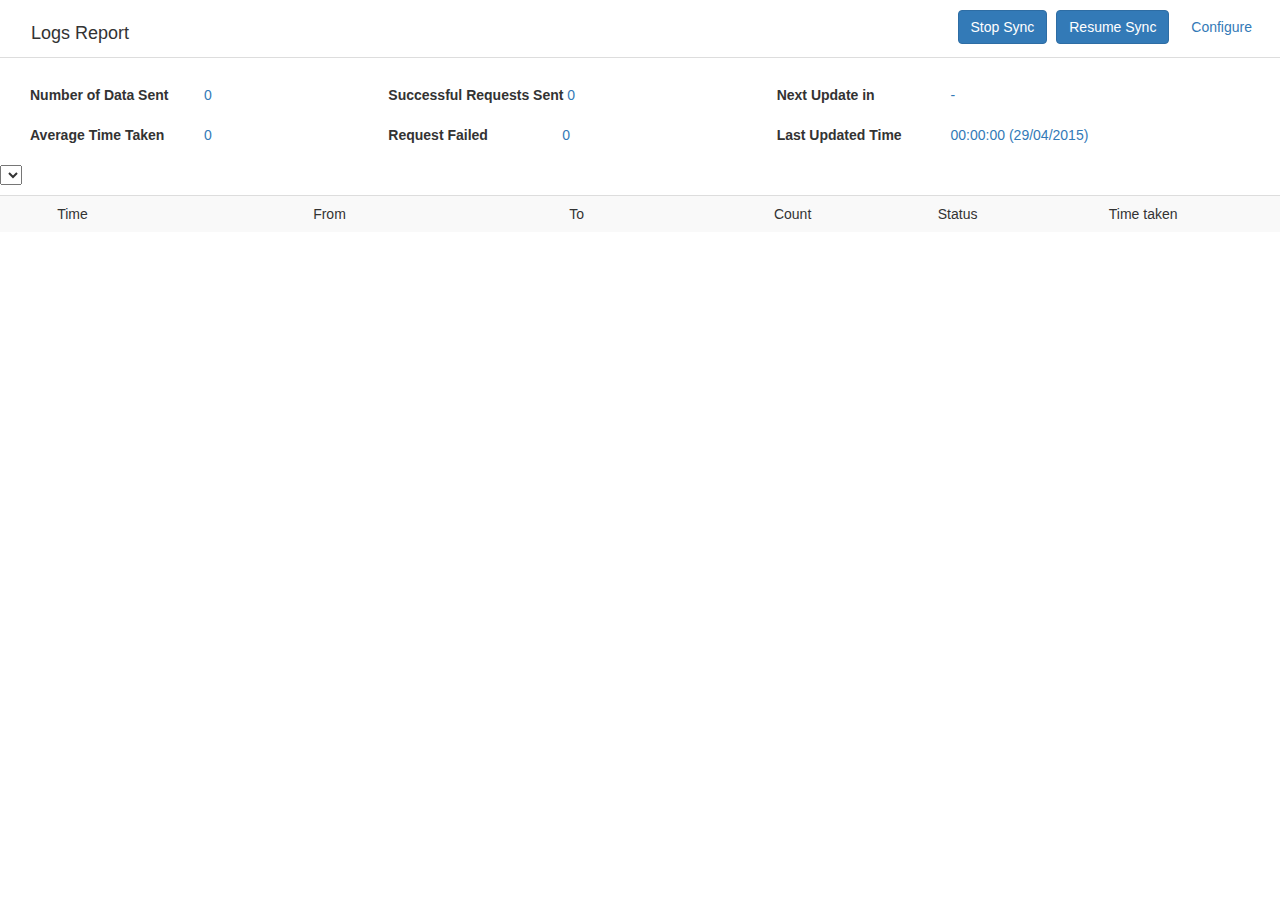
<file: web/jsp/index.html>
<!DOCTYPE html>
<html>
    <head>
        <meta charset="UTF-8">
        <title>Log Window</title>

        <script type="text/javascript" src="../js/jquery-1.10.2.min.js"></script>
        <script type="text/javascript" src="../js/jquery.timeentry.js"></script>
        <script type="text/javascript" src="../js/bootstrap.min.js"></script>
        <script type="text/javascript" src="../js/attendance.js"></script>
        <style>
            .dvtabcom {
                background-color: #fff;
                border-bottom: 1px solid #ddd;
                z-index: 99 !important
            }
            .dvtabcom .nav a {
                color: #333;
                font-size: 18px
            }
            .dvtabcom .nav-tabs > li.active > a, .dvtabcom .nav-tabs > li.active > a:hover, .dvtabcom .nav-tabs > li.active > a:focus {
                border: 1px solid transparent;
                border-bottom: 2px solid #337ab7;
                color: #337ab7
            }
            .dvtabcom .nav > li > a:hover, .dvtabcom .nav > li > a:focus {
                background-color: transparent;
                border: 1px solid transparent
            }
            .tab-content {
                position: absolute;
                top: 55px;
                right: 0;
                left: 0;
                bottom: 0;
                overflow: hidden;
                overflow-y: auto
            }
            .tab-content .control-label {
                min-width: 170px
            }
            .tab-content .control-label + span {
                color: #337ab7
            }
            .dvmodal-body label {  }

            /* Slide */
            .dvmodal-overlay { background: black;opacity: .3; position:fixed; top:0px;bottom:0px;left:0px;right:0px;z-index:100 }
            .dvmodal-outer { position: absolute;background-color:#fff;right: -100%;top:0;bottom:0;z-index:101;box-shadow: -6px 0px 5px #aaa; }
            .dvmodal-popup { position: absolute;top: 0;bottom: 0; right: 0; width: 100%; }
            .dvmodal-head { background-color:#f9f9f9;position:absolute;top:0;width: 100%;min-height:52px;color:#333;padding:18px 20px;left:0;right:0;border-bottom: 1px solid #eee }
            .dvmodal-head h3 { font-size:16px; margin:0 }
            .dvmodal-body { padding: 10px;overflow-y: auto;position:absolute;top:60px;bottom:70px;left:0;right:0}
            .dvmodal-foo { position: absolute;bottom:0;border-top: 1px solid #eee;width: 100%;padding:15px 20px }

        </style>
        <link href="../css/bootstrap.css" rel="stylesheet" />
    </head>
    <body onload="onLoad()" style="overflow:hidden">
        <div class="">
            <div class="col-md-12 PT10 MB10 dvtabcom navbar-fixed-top">
                <div class="pull-right">
                    <a id="stopSync" data-toggle="modal" data-target="#myConfig" class="submit MR5 btn btn-primary" onclick="stop();">Stop Sync</a>
                    <a id="resumeSync" data-toggle="modal" data-target="#myConfig" class="submit MR5 btn btn-primary" onclick="Resume();">Resume Sync</a>
                    <a onclick="showConfigPage()" class="btnConfig btn">Configure</a>
                </div>
                <ul class="nav nav-tabs B0">
                    <!--<li role="presentation" class="active"><a href="#dvDataConfig" role="tab" data-toggle="tab">Configuration</a></li>-->
                    <li><a>Logs Report</a></li>
                </ul>
            </div>
        </div>
        <div class="container-fluid">
            <div class="tab-content PT30 MB30">
                <div class="clearfix">
                    <div class="row PL15 PR15"> 
                        <!-- <div class="col-md-4">
                            <div id="displayServerTime" class="form-group">
                              <label class="MR20 control-label">Server Time</label>
                              <span>0</span>
                            </div>
                          </div>-->
                        <div class="col-md-7">
                            <div id="info">
                                <div class="col-md-6">
                                    <div class="form-group">
                                        <label class="control-label">Number of Data Sent</label>
                                        <span id="numOfDataSent">0</span> </div>
                                    <div class="form-group">
                                        <label class="control-label">Average Time Taken</label>
                                        <span id="averageTime">0</span> </div>
                                </div>
                                <div class="col-md-6">
                                    <div class="form-group">
                                        <label class="control-label">Successful Requests Sent</label>
                                        <span id="numberOfSuccreqSent">0</span> </div>
                                    <div class="form-group">
                                        <label class="control-label">Request Failed</label>
                                        <span id="failedReq">0</span> </div>
                                </div>
                            </div>
                        </div>

                        <div class="col-md-5">
                            <div class="col-md-12">
                                <div id="displayClock" class="form-group">
                                    <label class="control-label">Next Update in</label>
                                    <span> - </span> </div>
                            </div>
                            <div class="col-md-12">
                                <div id="lastRefreshTime" class="form-group">
                                    <label class="control-label">Last Updated Time</label>
                                    <span>00:00:00 (29/04/2015)</span> </div>
                            </div>
                        </div>

                    </div>

                    <div id="logsHeader">
                        
                        <select onchange='getLogs(this.value)'>
                            
                        </select>
                        
                        <table class="table table-striped MT10">
                            <tbody>
                            <tr>
                                <td class="1%"></td>
                                <td width="20%">Time</td>
                                <td width="20%">From</td>
                                <td width="16%">To</td>
                                <td >Count</td>
                                <td>Status</td>
                                <td width="14%">Time taken</td>
                            </tr>
                            </tbody>
                            <tbody id="logs1">
                                
                            </tbody>
                        </table>
                    </div>
                </div>

            </div>
        </div>

        <div id="dvmodal-lft" class="dvmodal-outer" style="width:60%">
            <div class="dvmodal-popup">
                <div class="dvmodal-head">
                    <h3>Database Configuration<a ZPtitle="Close" class="IC-cls pull-right dvmodal-cls hide">x</a></h3>
                </div>
                <div class="dvmodal-body">
                    <div id="dvDataConfig">
                        <div class=""> 
                            <!--<h2>Database Configuration</h2>-->
                            <div>
                                <div class="col-md-6">
                                    <div class="form-group">
                                        <label>
                                            <req style="color: red">*</req>
                                            Connection URL </label>
                                        <input id="dbConnectionUrl" class="form-control" type="text" />
                                        <em class="MT5">EX : jdbc:jtds:sqlserver://localhost:1433/ZAttendance</em> </div>
                                </div>
                                <div class="col-md-3">
                                    <div class="form-group">
                                        <label>
                                            <req style="color: red">*</req>
                                            User name </label>
                                        <input id="dbUserName" class="form-control" type="text">
                                    </div>
                                </div>
                                <div class="col-md-3">
                                    <div class="form-group">
                                        <label>
                                            <req style="color: red">*</req>
                                            Password </label>
                                        <input id="dbPassword" class="form-control" type="password" />
                                    </div>
                                </div>
                            </div>
                            <div class="col-md-12">
                                <div class="form-group">
                                    <label>
                                        <req style="color: red">*</req>
                                        SQL Query</span> </label>
                                    <textarea id="dbQuery" rows="8" class="form-control" ></textarea>
                                    <em class="MT5">EX : select employeeId,eventTime,isCheckin from Attendance where evenTime > $1 and $2 </em> </div>
                            </div>

                            <div class="clearfix">
                                <div class="col-md-3">
                                    <div class="form-group">
                                        <label>
                                            <req style="color: red">*</req>
                                            Authtoken</label>
                                        <input id="authToken" class="form-control" type="password" />
                                    </div>
                                </div>
                                <div class="col-md-3">
                                    <div class="form-group">
                                        <label>TimeZone</label>
                                        <input type="text" class="form-control" id="timeZone" checked="checked"/>
                                    </div>
                                </div>
                                <div class="col-md-6">
                                    <div class="form-group">
                                        <div class="col-md-6">
                                            <label>Start Time </label>
                                            <input id="startTime" class="form-control" type="text" />
                                            <em class="MT5">Example Time format : HH:mm:ss</em> </div>
                                        <div class="col-md-6">
                                            <label>Sleep Time(mins) </label>
                                            <input id="sleepTime" class="form-control" type="text" />
                                        </div>
                                    </div>
                                </div>

                            </div>


                            <div class="clearfix">
                                <div class="col-md-6">
                                    <div class="form-group">
                                        <label>Proxy host and port</label>
                                        <div class="row">
                                            <div class="col-md-6">
                                                <input id="host" class="form-control" type="text"  style="display:inline-block"/>
                                            </div>
                                            <div class="col-md-6">
                                                <input id="port" class="form-control" type="text" style="display:inline-block"/>
                                            </div>
                                        </div>
                                    </div>
                                </div>
                                <div class="col-md-3">
                                    <div class="form-group">
                                        <label>Proxy username</label>
                                        <input id="proxyUserName" class="form-control" type="text" />
                                    </div>
                                </div>
                                <div class="col-md-3">
                                    <div class="form-group">
                                        <label>Proxy password</label>
                                        <input id="proxyPassword" class="form-control" type="password"/>
                                    </div>
                                </div>
                            </div>

                        </div>

                    </div>
                </div>
                <div class="dvmodal-foo">  
                    <input type="button" class="btn btn-primary MR5" value="Save & Start Sync" onclick="saveStart();">
                    <input id="resumeSync2" type="button" class="btn btn-default MR5" value="Resume" onclick="Resume();">
                    <a class="btn btn-default dvmodal-cls" onclick="hideConfigPage()">Cancel</a>
                </div>
            </div>
        </div>
        <div onclick="hideConfigPage()" class="dvmodal-overlay" style="display:none"></div>


    </body>
</html>
</file>
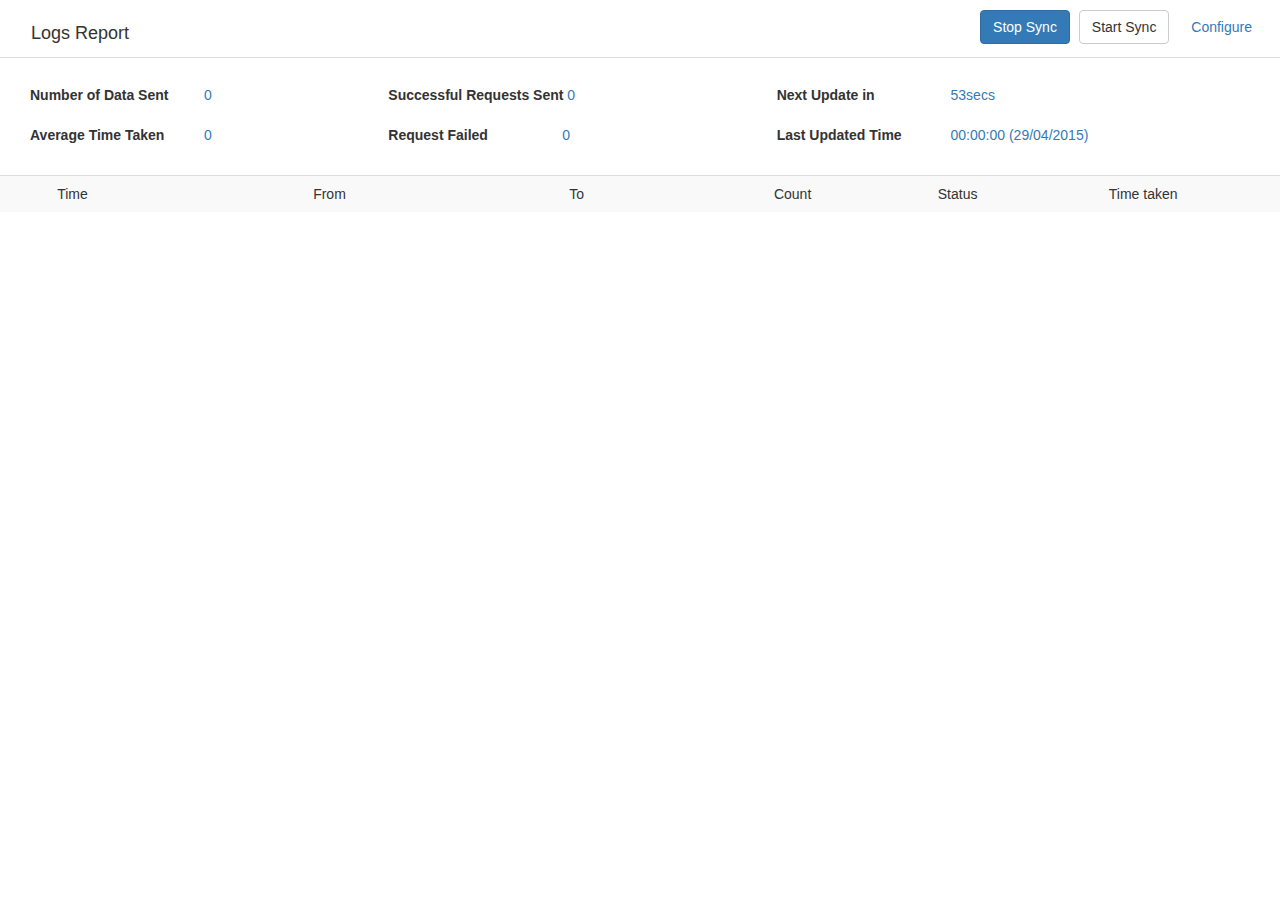
<file: web/jsp/index1.html>
<!DOCTYPE html>
<html>
<head>
<meta charset="UTF-8">
<title>Log Window</title>
<script type="text/javascript" src="../js/jquery-1.10.2.min.js"></script>
<script type="text/javascript" src="../js/jquery.timeentry.js"></script>
<script type="text/javascript" src="../js/bootstrap.min.js"></script>
<script type="text/javascript" src="../js/attendance.js"></script>
<style>
.dvtabcom {
	background-color: #fff;
	border-bottom: 1px solid #ddd;
	z-index: 99 !important
}
.dvtabcom .nav a {
	color: #333;
	font-size: 18px
}
.dvtabcom .nav-tabs > li.active > a, .dvtabcom .nav-tabs > li.active > a:hover, .dvtabcom .nav-tabs > li.active > a:focus {
	border: 1px solid transparent;
	border-bottom: 2px solid #337ab7;
	color: #337ab7
}
.dvtabcom .nav > li > a:hover, .dvtabcom .nav > li > a:focus {
	background-color: transparent;
	border: 1px solid transparent
}
.tab-content {
	position: absolute;
	top: 55px;
	right: 0;
	left: 0;
	bottom: 0;
	overflow: hidden;
	overflow-y: auto
}
.tab-content .control-label {
	min-width: 170px
}
.tab-content .control-label + span {
	color: #337ab7
}
.dvmodal-body label {  }

/* Slide */
.dvmodal-overlay { background: black;opacity: .3; position:fixed; top:0px;bottom:0px;left:0px;right:0px;z-index:100 }
.dvmodal-outer { position: absolute;background-color:#fff;right: -100%;top:0;bottom:0;z-index:101;box-shadow: -6px 0px 5px #aaa; }
.dvmodal-popup { position: absolute;top: 0;bottom: 0; right: 0; width: 100%; }
.dvmodal-head { background-color:#f9f9f9;position:absolute;top:0;width: 100%;min-height:52px;color:#333;padding:18px 20px;left:0;right:0;border-bottom: 1px solid #eee }
.dvmodal-head h3 { font-size:16px; margin:0 }
.dvmodal-body { padding: 10px;overflow-y: auto;position:absolute;top:60px;bottom:70px;left:0;right:0}
.dvmodal-foo { position: absolute;bottom:0;border-top: 1px solid #eee;width: 100%;padding:15px 20px }

</style>
<script>
$(document).ready(function () {

// Slider
    $('.btnConfig').click(function() {
        $('.dvmodal-overlay').fadeIn(200, function() {
            $('#dvmodal-lft').animate({
                'right': '0'
            }, 400);
        });
        return false;
    });
    $('.dvmodal-cls').click(function() {
        $('#dvmodal-lft').animate({
            'right': '-75%'
        }, 400, function() {
            $('.dvmodal-overlay').fadeOut('fast');
        });
    });
});
</script>
<link href="../css/bootstrap.css" rel="stylesheet" />
</head>
<body onload="onLoad()" style="overflow:hidden">
<div class="">
  <div class="col-md-12 PT10 MB10 dvtabcom navbar-fixed-top">
    <div class="pull-right">
    <a data-toggle="modal" data-target="#myConfig" class="submit MR5 btn btn-primary" onclick="stop();">Stop Sync</a>
    <a class="btn btn-default MR5">Start Sync</a>
    <a class="btnConfig btn">Configure</a>
    </div>
    <ul class="nav nav-tabs B0">
      <!--<li role="presentation" class="active"><a href="#dvDataConfig" role="tab" data-toggle="tab">Configuration</a></li>-->
      <li><a>Logs Report</a></li>
    </ul>
  </div>
</div>
<div class="container-fluid">
  <div class="tab-content PT30 MB30" id="addInput">
    <div class="clearfix">
      <div class="row PL15 PR15"> 
        <!-- <div class="col-md-4">
            <div id="displayServerTime" class="form-group">
              <label class="MR20 control-label">Server Time</label>
              <span>0</span>
            </div>
          </div>-->
        <div class="col-md-7">
          <div id="info">
            <div class="col-md-6">
              <div class="form-group">
                <label class="control-label">Number of Data Sent</label>
                <span id="numOfDataSent">0</span> </div>
              <div class="form-group">
                <label class="control-label">Average Time Taken</label>
                <span id="averageTime">0</span> </div>
            </div>
            <div class="col-md-6">
              <div class="form-group">
                <label class="control-label">Successful Requests Sent</label>
                <span id="numberOfSuccreqSent">0</span> </div>
              <div class="form-group">
                <label class="control-label">Request Failed</label>
                <span id="failedReq">0</span> </div>
            </div>
          </div>
        </div>
        
        <div class="col-md-5">
          <div class="col-md-12">
            <div id="displayClock" class="form-group">
              <label class="control-label">Next Update in</label>
              <span>53secs</span> </div>
          </div>
          <div class="col-md-12">
            <div id="lastRefreshTime" class="form-group">
              <label class="control-label">Last Updated Time</label>
              <span>00:00:00 (29/04/2015)</span> </div>
          </div>
        </div>
        
        </div>
        
        <div id="logsHeader">
          <table class="table table-striped MT10">
            <tr>
              <td class="1%"></td>
              <td width="20%">Time</td>
              <td width="20%">From</td>
              <td width="16%">To</td>
              <td >Count</td>
              <td>Status</td>
              <td width="14%">Time taken</td>
            </tr>
          </table>
        </div>
        
        <div id="logs1"> </div>
    </div>
   
  </div>
</div>

<div id="dvmodal-lft" class="dvmodal-outer" style="width:60%">
  <div class="dvmodal-popup">
    <div class="dvmodal-head">
      <h3>Database Configuration<a ZPtitle="Close" class="IC-cls pull-right dvmodal-cls hide">x</a></h3>
    </div>
    <div class="dvmodal-body">
      <div id="dvDataConfig">
      <div class=""> 
        <!--<h2>Database Configuration</h2>-->
        <div>
        <div class="col-md-6">
        <div class="form-group">
          <label>
            <req style="color: red">*</req>
            Connection URL </label>
          <input id="dbConnectionUrl" class="form-control" type="text" />
          <em class="MT5">EX : jdbc:jtds:sqlserver://localhost:1433/ZAttendance</em> </div>
          </div>
          <div class="col-md-3">
        <div class="form-group">
          <label>
            <req style="color: red">*</req>
            User name </label>
          <input id="dbUserName" class="form-control" type="text">
        </div>
        </div>
        <div class="col-md-3">
        <div class="form-group">
          <label>
            <req style="color: red">*</req>
            Password </label>
          <input id="dbPassword" class="form-control" type="password" />
        </div>
        </div>
        </div>
        <div class="col-md-12">
        <div class="form-group">
          <label>
            <req style="color: red">*</req>
            SQL Query</span> </label>
          <textarea id="dbQuery" rows="8" class="form-control" ></textarea>
          <em class="MT5">EX : select employeeId,eventTime,isCheckin from Attendance where evenTime > $1 and $2 </em> </div>
      </div>
      
      <div class="clearfix">
        <div class="col-md-3">
        	<div class="form-group">
          <label>
            <req style="color: red">*</req>
            Authtoken</label>
          <input id="authToken" class="form-control" type="password" />
        </div>
        </div>
        <div class="col-md-3">
        	<div class="form-group">
          <label>TimeZone</label>
          <input type="text" class="form-control" id="timeZone" checked="checked"/>
        </div>
        </div>
        <div class="col-md-6">
        	<div class="form-group">
            <div class="col-md-6">
              <label>Start Time </label>
              <input id="startTime" class="form-control" type="text" />
              <em class="MT5">Example Time format : HH:mm:ss</em> </div>
            <div class="col-md-6">
              <label>Sleep Time(mins) </label>
              <input id="sleepTime" class="form-control" type="text" />
            </div>
        </div>
        </div>
        
        </div>
        
        
        <div class="clearfix">
        <div class="col-md-6">
        	<div class="form-group">
          <label>Proxy host and port</label>
          <div class="row">
            <div class="col-md-6">
              <input id="host" class="form-control" type="text"  style="display:inline-block"/>
            </div>
            <div class="col-md-6">
              <input id="port" class="form-control" type="text" style="display:inline-block"/>
            </div>
          </div>
        </div>
        </div>
        <div class="col-md-3">
        <div class="form-group">
          <label>Proxy username</label>
          <input id="proxyUserName" class="form-control" type="text" />
        </div>
        </div>
        <div class="col-md-3">
        <div class="form-group">
          <label>Proxy password</label>
          <input id="proxyPassword" class="form-control" type="password"/>
        </div>
        </div>
        </div>
        
      </div>
      
    </div>
    </div>
    <div class="dvmodal-foo">  
    <input type="button" class="btn btn-primary MR5" value="Save & Start Sync" onclick="saveStart();">
    <input type="button" class="btn btn-default MR5" value="Resume" onclick="resume();">
    <a class="btn btn-default dvmodal-cls">Cancel</a>
    </div>
  </div>
</div>
<div class="dvmodal-overlay" style="display:none"></div>


</body>
</html>
</file>
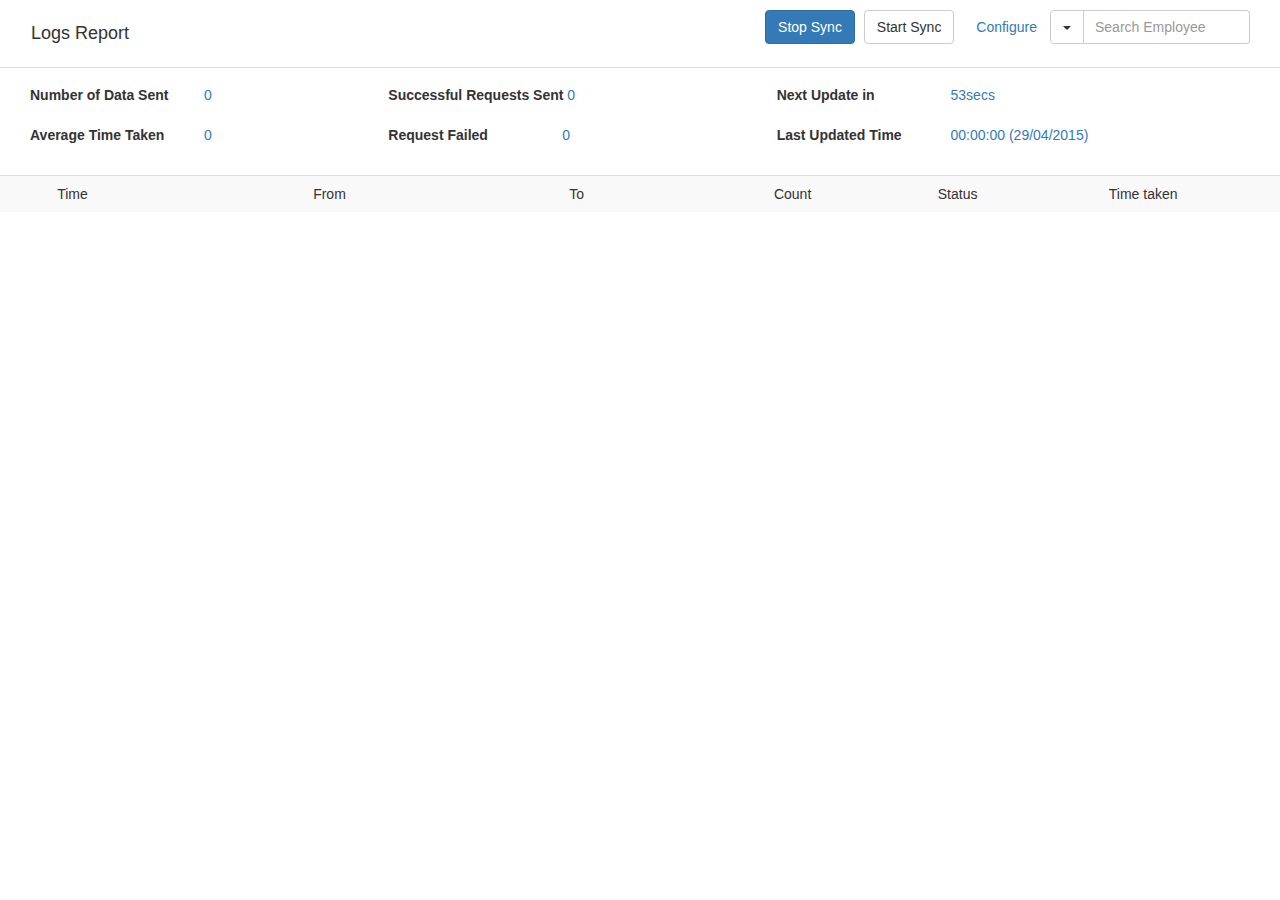
<file: web/jsp/index2.html>
<!DOCTYPE html>
<html>
<head>
<meta charset="UTF-8">
<title>Log Window</title>
<script type="text/javascript" src="../js/jquery-1.10.2.min.js"></script>
<script type="text/javascript" src="../js/jquery.timeentry.js"></script>
<script type="text/javascript" src="../js/bootstrap.min.js"></script>
<script type="text/javascript" src="../js/attendance.js"></script>
<style>
.dvtabcom { background-color: #fff;border-bottom: 1px solid #ddd;z-index: 99 !important }
.dvtabcom .nav a { color: #333;font-size: 18px;padding: 10px 0 }

.dvtabcom .nav-tabs > li.active > a, .dvtabcom .nav-tabs > li.active > a:hover, .dvtabcom .nav-tabs > li.active > a:focus {
	border: 1px solid transparent;
	border-bottom: 2px solid #337ab7;
	color: #337ab7
}
.dvtabcom .nav > li > a:hover, .dvtabcom .nav > li > a:focus {
	background-color: transparent;
	border: 1px solid transparent
}
.tab-content {
	position: absolute;
	top: 55px;
	right: 0;
	left: 0;
	bottom: 0;
	overflow: hidden;
	overflow-y: auto
}
.tab-content .control-label {
	min-width: 170px
}
.tab-content .control-label + span {
	color: #337ab7
}
.dvmodal-body label {  }

/* Slide */
.dvmodal-overlay { background: black;opacity: .3; position:fixed; top:0px;bottom:0px;left:0px;right:0px;z-index:100 }
.dvmodal-outer { position: absolute;background-color:#fff;right: -100%;top:0;bottom:0;z-index:101;box-shadow: -6px 0px 5px #aaa; }
.dvmodal-popup { position: absolute;top: 0;bottom: 0; right: 0; width: 100%; }
.dvmodal-head { background-color:#f9f9f9;position:absolute;top:0;width: 100%;min-height:52px;color:#333;padding:18px 20px;left:0;right:0;border-bottom: 1px solid #eee }
.dvmodal-head h3 { font-size:16px; margin:0 }
.dvmodal-body { padding: 10px;overflow-y: auto;position:absolute;top:60px;bottom:70px;left:0;right:0}
.dvmodal-foo { position: absolute;bottom:0;border-top: 1px solid #eee;width: 100%;padding:15px 20px }

.dvreport { background-color: #fff;border: 0 solid #ddd;border-radius: 30px;width: 200px;display:inline-block}
.dvreport .btn-default { background-color: transparent !important;box-shadow: none;}
.dvreport .form-control { background-color: transparent;border-left: 0;box-shadow: none !important;}
</style>
<script>
$(document).ready(function () {

// Slider
    $('.btnConfig').click(function() {
        $('.dvmodal-overlay').fadeIn(200, function() {
            $('#dvmodal-lft').animate({
                'right': '0'
            }, 400);
        });
        return false;
    });
    $('.dvmodal-cls').click(function() {
        $('#dvmodal-lft').animate({
            'right': '-75%'
        }, 400, function() {
            $('.dvmodal-overlay').fadeOut('fast');
        });
    });
});
</script>
<link href="../css/bootstrap.css" rel="stylesheet" />
</head>
<body onload="onLoad()" style="overflow:hidden">
<div class="">
  <div class="col-md-12 PT10 PB10 MB10 dvtabcom navbar-fixed-top">
  	<div class="col-md-4">
     <ul class="nav nav-tabs B0">
      <!--<li role="presentation" class="active"><a href="#dvDataConfig" role="tab" data-toggle="tab">Configuration</a></li>-->
      <li><a>Logs Report</a></li>
    </ul>
    </div>
    <div class=" text-right col-md-8">
    <a data-toggle="modal" data-target="#myConfig" class="submit MR5 btn btn-primary" onclick="stop();">Stop Sync</a>
    <a class="btn btn-default MR5">Start Sync</a>
    <a class="btnConfig btn">Configure</a>
    
    <div class="dvreport pull-right">
                <div class="input-group">
                  <div class="input-group-btn dropdown">
                  	<a class="btn btn-default dropdown-toggle" data-toggle="dropdown"><span class="caret"></span></a>
                    <ul id="dvReportview" class="dropdown-menu" role="menu" style="width:200px">
                      <li><a class="active"><span class="IC-tick"></span>People Search</a>
                      <li><a><span class="IC-tick"></span>All fields</a></li>
                      <li><a><span class="IC-tick"></span>Employee first name</a></li>
                      <li><a><span class="IC-tick"></span>Employee last name</a></li>
                      <li><a><span class="IC-tick"></span>Department</a></li>
                      <li><a><span class="IC-tick"></span>Designation</a></li>
                      <li><a><span class="IC-tick"></span>Employee id</a></li>
                      <li><a><span class="IC-tick"></span>Employee email id</a></li>
                      <li><a><span class="IC-tick"></span>Team email id</a></li>
                    </ul>
                  </div>
                  <input class="form-control" type="search" placeholder="Search Employee"/>
                </div>
              </div>
    </div>
  </div>
</div>
<div class="container-fluid">
  <div class="tab-content PT30 MB30" id="addInput">
    <div class="clearfix">
      <div class="row PL15 PR15"> 
        <!-- <div class="col-md-4">
            <div id="displayServerTime" class="form-group">
              <label class="MR20 control-label">Server Time</label>
              <span>0</span>
            </div>
          </div>-->
        <div class="col-md-7">
          <div id="info">
            <div class="col-md-6">
              <div class="form-group">
                <label class="control-label">Number of Data Sent</label>
                <span id="numOfDataSent">0</span> </div>
              <div class="form-group">
                <label class="control-label">Average Time Taken</label>
                <span id="averageTime">0</span> </div>
            </div>
            <div class="col-md-6">
              <div class="form-group">
                <label class="control-label">Successful Requests Sent</label>
                <span id="numberOfSuccreqSent">0</span> </div>
              <div class="form-group">
                <label class="control-label">Request Failed</label>
                <span id="failedReq">0</span> </div>
            </div>
          </div>
        </div>
        
        <div class="col-md-5">
          <div class="col-md-12">
            <div id="displayClock" class="form-group">
              <label class="control-label">Next Update in</label>
              <span>53secs</span> </div>
          </div>
          <div class="col-md-12">
            <div id="lastRefreshTime" class="form-group">
              <label class="control-label">Last Updated Time</label>
              <span>00:00:00 (29/04/2015)</span> </div>
          </div>
        </div>
        </div>
        
        <div id="logsHeader">
          <table class="table table-striped MT10">
            <tr>
              <td class="1%"></td>
              <td width="20%">Time</td>
              <td width="20%">From</td>
              <td width="16%">To</td>
              <td >Count</td>
              <td>Status</td>
              <td width="14%">Time taken</td>
            </tr>
          </table>
        </div>
        
        <div id="logs1"> </div>
    </div>
   
  </div>
</div>

<div id="dvmodal-lft" class="dvmodal-outer" style="width:60%">
  <div class="dvmodal-popup">
    <div class="dvmodal-head">
      <h3>Database Configuration<a ZPtitle="Close" class="IC-cls pull-right dvmodal-cls hide">x</a></h3>
    </div>
    <div class="dvmodal-body">
      <div id="dvDataConfig">
      <div class=""> 
        <!--<h2>Database Configuration</h2>-->
        <div>
        <div class="col-md-6">
        <div class="form-group">
          <label>
            <req style="color: red">*</req>
            Connection URL </label>
          <input id="dbConnectionUrl" class="form-control" type="text" />
          <em class="MT5">EX : jdbc:jtds:sqlserver://localhost:1433/ZAttendance</em> </div>
          </div>
          <div class="col-md-3">
        <div class="form-group">
          <label>
            <req style="color: red">*</req>
            User name </label>
          <input id="dbUserName" class="form-control" type="text">
        </div>
        </div>
        <div class="col-md-3">
        <div class="form-group">
          <label>
            <req style="color: red">*</req>
            Password </label>
          <input id="dbPassword" class="form-control" type="password" />
        </div>
        </div>
        </div>
        <div class="col-md-12">
        <div class="form-group">
          <label>
            <req style="color: red">*</req>
            SQL Query</span> </label>
          <textarea id="dbQuery" rows="6" class="form-control" ></textarea>
          <em class="MT5">EX : select employeeId,eventTime,isCheckin from Attendance where evenTime > $1 and $2 </em> </div>
      </div>
      
      <div class="clearfix">
        <div class="col-md-3">
        	<div class="form-group">
          <label>
            <req style="color: red">*</req>
            Authtoken</label>
          <input id="authToken" class="form-control" type="password" />
        </div>
        </div>
        <div class="col-md-3">
        	<div class="form-group">
          <label>TimeZone</label>
          <input type="text" class="form-control" id="timeZone" checked="checked"/>
        </div>
        </div>
        <div class="col-md-6">
        	<div class="form-group">
            <div class="col-md-6">
              <label>Start Time </label>
              <input id="startTime" class="form-control" type="text" />
              <em class="MT5">Example Time format : HH:mm:ss</em> </div>
            <div class="col-md-6">
              <label>Sleep Time(mins) </label>
              <input id="sleepTime" class="form-control" type="text" />
            </div>
        </div>
        </div>
        
        </div>
        
        
        <div class="clearfix">
        <div class="col-md-6">
        	<div class="form-group">
          <label>Proxy host and port</label>
          <div class="row">
            <div class="col-md-6">
              <input id="host" class="form-control" type="text"  style="display:inline-block"/>
            </div>
            <div class="col-md-6">
              <input id="port" class="form-control" type="text" style="display:inline-block"/>
            </div>
          </div>
        </div>
        </div>
        <div class="col-md-3">
        <div class="form-group">
          <label>Proxy username</label>
          <input id="proxyUserName" class="form-control" type="text" />
        </div>
        </div>
        <div class="col-md-3">
        <div class="form-group">
          <label>Proxy password</label>
          <input id="proxyPassword" class="form-control" type="password"/>
        </div>
        </div>
        </div>
        
      </div>
      
    </div>
    </div>
    <div class="dvmodal-foo">  
    <input type="button" class="btn btn-primary MR5" value="Save & Start Sync" onclick="saveStart();">
    <input type="button" class="btn btn-default MR5" value="Resume" onclick="resume();">
    <a class="btn btn-default dvmodal-cls">Cancel</a>
    </div>
  </div>
</div>
<div class="dvmodal-overlay" style="display:none"></div>


</body>
</html>
</file>
